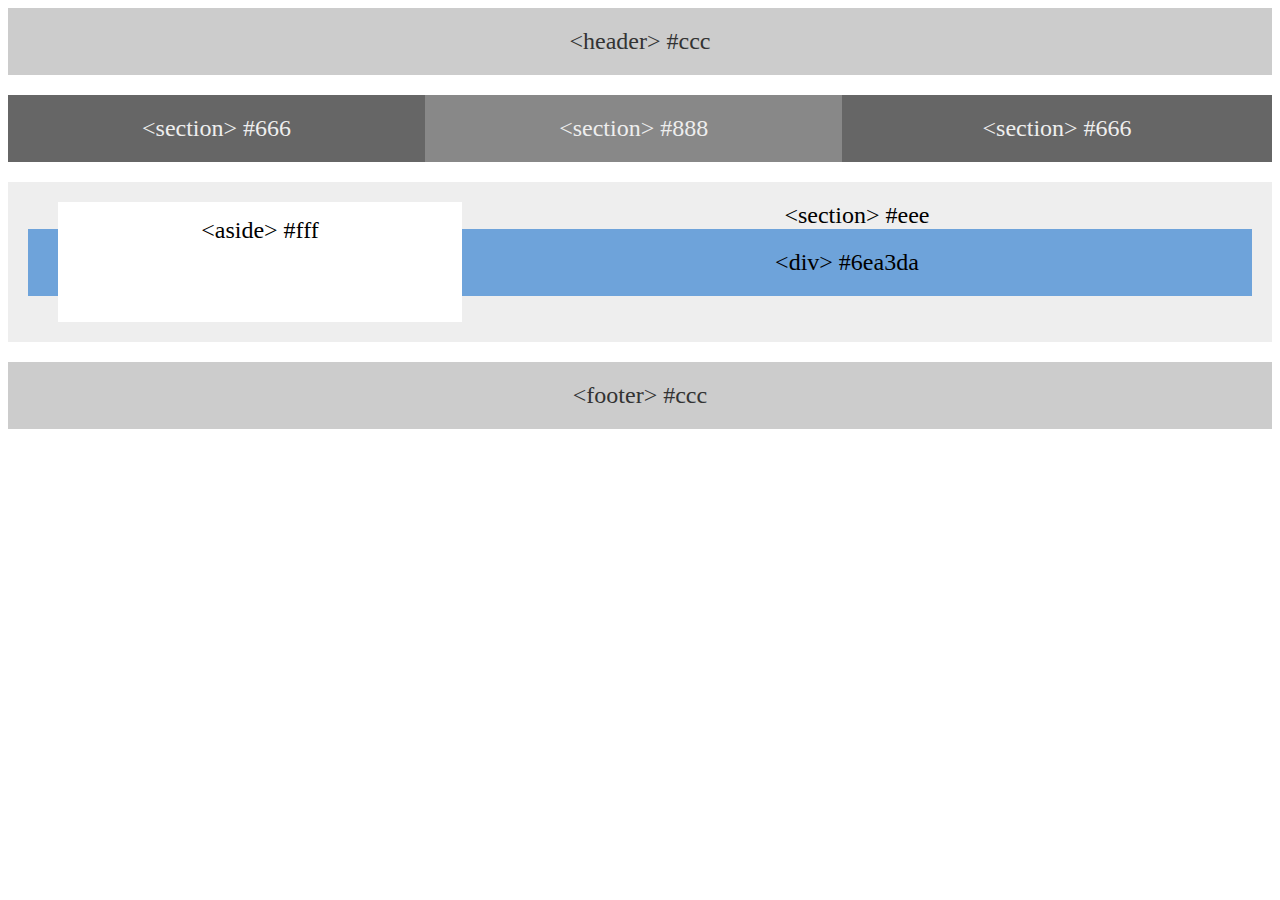
<file: fourth assignment/floats.html>
<!-- STUDENTS: Head to float.css for your assignment -->
<!DOCTYPE html>
<html lang="en-us">

<head>
  <meta charset="UTF-8">
  <title>Floats</title>
  <link rel="stylesheet" type="text/css" href="floats.css">
</head>

<body>

  <header>
    &lt;header&gt; #ccc
  </header>

  <section id="left">
    &lt;section&gt; #666
  </section>

  <section id="middle">
    &lt;section&gt; #888
  </section>

  <section id="right">
    &lt;section&gt; #666
  </section>

  <section id="full">
    <aside>
      &lt;aside&gt; #fff
    </aside>
    &lt;section&gt; #eee
    <div id="division">
      &lt;div&gt; #6ea3da
    </div>
  </section>

  <footer>
    &lt;footer&gt; #ccc
  </footer>

</body>

</html>
</file>
<file: fourth assignment/floats.css>
/**
 * Float Layout Activity
 **/

* {
  box-sizing: border-box;
  text-align: center;
}

body {
  font-size: 24px;
}

header {
  padding: 20px;
  margin-bottom: 20px;
  color: #333;
  background: #ccc;
}

section {
  padding: 20px;
  margin-bottom: 20px;
}

#left {
  width: 33%;
  padding: 20px;
  margin-bottom: 20px;
  color: #eee;
  background: #666;
  float: left;
}

#middle {
  width: 33%;
  padding: 20px;
  margin-bottom: 20px;
  color: #eee;
  background: #888;
  float: left;
}

#right {
  width: 34%;
  padding: 20px;
  margin-bottom: 20px;
  color: #eee;
  background: #666;
  float: left;

}

#full {
  clear: both;
  background: #eee;
  overflow: auto;
}

#division {
  background: #6ea3da;
  padding: 20px;
  margin-top: 20;
}

aside {
  background: #fff;
  float: left;
  width: 33%;
  height: 120px;
  padding: 15px;
  margin-left: 30px;
  z-index: -1;
}

footer {
  clear: both;
  padding: 20px;
  margin-bottom: 20px;
  color: #333;
  background: #ccc;
  overflow: auto;
}
</file>
